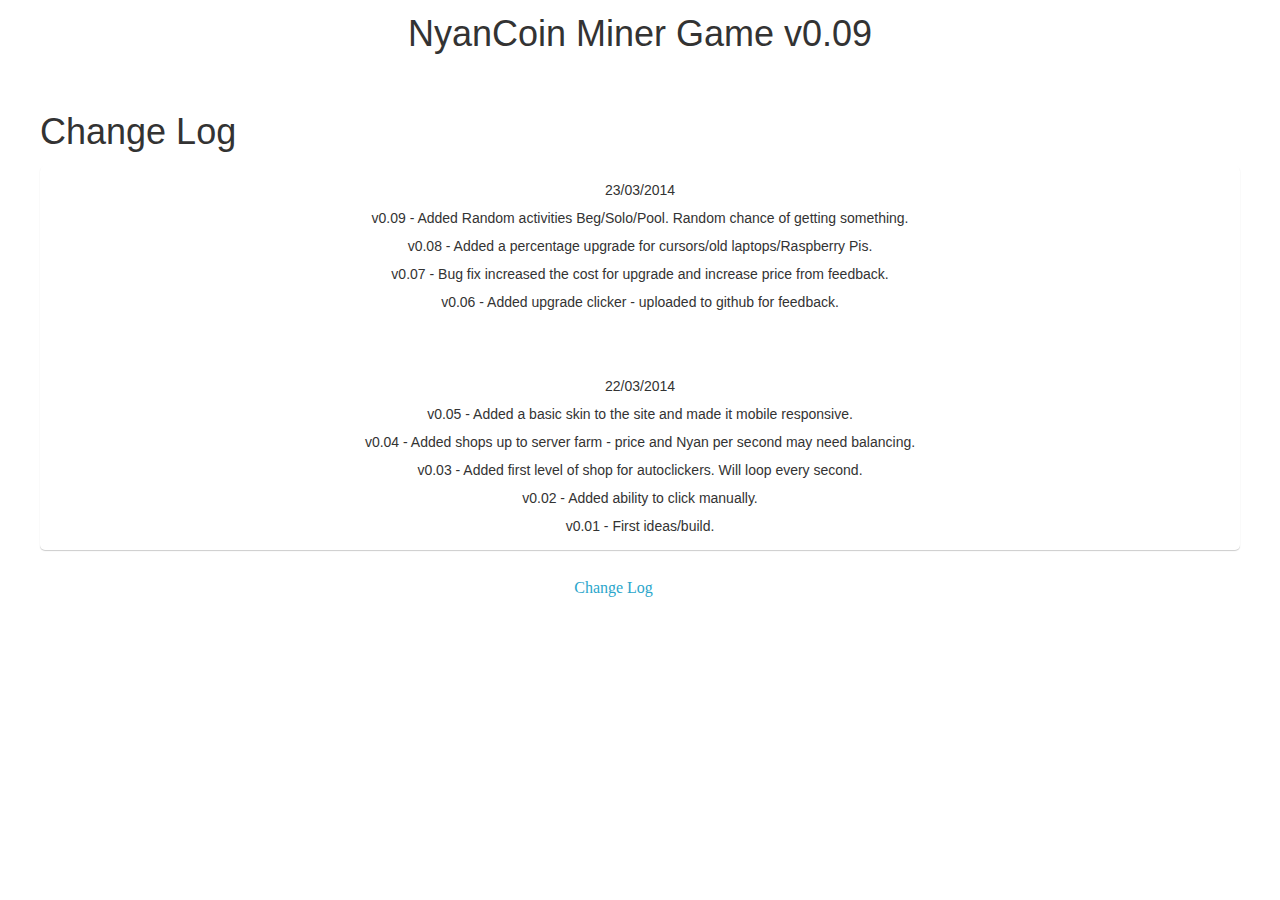
<file: changelog.html>
<html>
	<head>
		<title>NyanCoin Miner</title>
		<meta http-equiv="Content-Type" content="text/html; charset=UTF-8">
		<meta name="viewport" content="width=device-width, initial-scale=1, maximum-scale=1">
		<link rel="stylesheet" type="text/css" href="style.css" />
		
<script>
  (function(i,s,o,g,r,a,m){i['GoogleAnalyticsObject']=r;i[r]=i[r]||function(){
  (i[r].q=i[r].q||[]).push(arguments)},i[r].l=1*new Date();a=s.createElement(o),
  m=s.getElementsByTagName(o)[0];a.async=1;a.src=g;m.parentNode.insertBefore(a,m)
  })(window,document,'script','//www.google-analytics.com/analytics.js','ga');

  ga('create', 'UA-49276986-1', 'kojoslayer.github.io');
  ga('send', 'pageview');

</script>
	
	</head>
	<body>
		<div class="row">
		<h1 class="text-center">NyanCoin Miner Game v0.09</h1>
		</div>
		<div class="content">
			<div class="grid">
				<div class="row space-bot">
					<div class="c12 first">
					<h1>Change Log</h1>
					<p class="note text-center">
					23/03/2014<br />
					v0.09 - Added Random activities Beg/Solo/Pool. Random chance of getting something.<br />
					v0.08 - Added a percentage upgrade for cursors/old laptops/Raspberry Pis.<br />
					v0.07 - Bug fix increased the cost for upgrade and increase price from feedback.<br />
					v0.06 - Added upgrade clicker - uploaded to github for feedback.<br />
					<br /><br />
					22/03/2014<br />
					v0.05 - Added a basic skin to the site and made it mobile responsive.<br />
					v0.04 - Added shops up to server farm - price and Nyan per second may need balancing.<br />
					v0.03 - Added first level of shop for autoclickers. Will loop every second.<br />
					v0.02 - Added ability to click manually.<br />
					v0.01 - First ideas/build.<br />
					</p>
					</div>
					
				</div>
				
				<div class="row white">
					&copy; NyanCoin Miner 2014 All artwork and Nyan name are credited to their creators. <a href="changelog.html">Change Log</a>
				</div>
				
				
			</div>
		</div>
		

		
		

	</body>
</html>
</file>
<file: style.css>
/* ---- HTML RESET ---- */
html, body, div, span, applet, object, iframe, h1, h2, h3, h4, h5, h6, p, blockquote, pre, a, abbr, acronym, address, big, cite, code, del, dfn, em, img, ins, kbd, q, s, samp, small, strike, strong, sub, sup, tt, var, b, u, i, center, dl, dt, dd, ol, ul, li, fieldset, form, label, legend, table, caption, tbody, tfoot, thead, tr, th, td, article, aside, canvas, details, embed, figure, figcaption, footer, header, hgroup, menu, nav, output, ruby, section, summary, time, mark, audio, video {
	margin: 0; padding: 0; border: 0; outline: 0; font-size: 100%; font: inherit; vertical-align: baseline;
}
article, aside, details, figcaption, figure, footer, header, hgroup, menu, nav, section, label, legend { display: block; }
body { font-size:100%; line-height: 1; }
blockquote, q { quotes: none; }
blockquote:before, blockquote:after, q:before, q:after { content: ''; content: none; }
table { border-spacing: 0; }

body {

}
.faucet {
	width:150px;
	height:90px;
	display:inline-block;
}
.faucetimg {
	width:150px;
	height:90px;
}
.clear {
	clear:both;
}

.white {
	color:#ffffff;
}

.content{width: 100%; height: auto; background-image:url('http://i.imgur.com/JaJRMxN.jpg'); padding: 30px 12px;}

.note {
		background-color: #ffffff; 
		padding: 10px 0; 
		color: #333333; 
				border-radius:5px; 
		   -moz-border-radius:5px; 
		-webkit-border-radius:5px;
				box-shadow: 0 1px 1px 0 rgba(0, 0, 0, 0.2);
	       -moz-box-shadow: 0 1px 1px 0 rgba(0, 0, 0, 0.2);
		-webkit-box-shadow: 0 1px 1px 0 rgba(0, 0, 0, 0.2);
	}
	

/* ---- Clearfixes ---- */
.row:before,.row:after,.clearfix:before,.clearfix:after{content:'';display:table}
.row:after,.clearfix:after{clear:both}
.row,.clearfix{zoom:1}

/* ---- GRID Layout ---- */
*{box-sizing:border-box; -ms-box-sizing:border-box; -moz-box-sizing:border-box; -webkit-box-sizing:border-box;}
body{margin:0 auto; color:#666666;}
.grid{margin:0 auto; max-width:1200px; width:100%;} /* You can choose the grid 1200 or 1140 or 1024 or 960 as per your requirement */
.g1140{margin:0 auto; max-width:1140px; width:100%;}
.g1024{margin:0 auto; max-width:1024px; width:100%;}
.g960{margin:0 auto; max-width:960px; width:100%;}
.row{width:100%; margin:0 auto;}
.c1{width:8.33%;}
.c2{width:16.66%;}
.c3{width:25%;}
.c4{width:33.33%;}
.c5{width:41.66%;}
.c6{width:50%;}
.c7{width:58.33%;}
.c8{width:66.66%;}
.c9{width:75%;}
.c10{width:83.33%;}
.c11{width:91.66%;}
.c12{width:100%; min-height:1px; float:left; position:relative;}
.c1-5{width:20%;}/* This column can be used as a one fifth of the row */
.c1-8{width:12.5%;}/* This column can be used as a one eigth of the row */ 
.c1,.c2,.c3,.c4,.c5,.c6,.c7,.c8,.c9,.c10,.c11,.c1-5,.c1-8 {min-height:1px; float:left; padding-left:10px; padding-right:10px; position:relative;}
.c1.first,.c2.first,.c3.first,.c4.first,.c5.first,.c6.first,.c7.first,.c8.first,.c9.first,.c10.first,.c11.first,.c1-5.first,.c1-8.first {
	padding-left: 0; position:relative;
}
.c1.last,.c2.last,.c3.last,.c4.last,.c5.last,.c6.last,.c7.last,.c8.last,.c9.last,.c10.last,.c11.last,.c1-5.last,.c1-8.last {
	padding-right: 0; position:relative;
}

/* ---- Alignments ---- */
.centered{float: none; margin: auto;}
.left {float: left;}
.right {float: right;}
.text-left {text-align: left;}
.text-right {text-align: right;}
.text-center {text-align: center;}
.text-justify {text-align: justify;}
.space-top {margin-top: 20px;}
.space-bot {margin-bottom: 20px;}
.space-htop {margin-top: 10px;}
.space-hbot {margin-bottom: 10px;}

/* ---- Typography ---- */
h1, h2, h3, h4, h5, h6 { 
	font-family: "Helvetica Neue", "Helvetica", Helvetica, Arial, sans-serif;
	font-weight: none; 
	font-style: normal; 
	color: #333333;
	text-rendering: optimizeLegibility; 
	line-height: 1.1; 
	margin-bottom: 10px; 
	margin-top: 10px; 
}
h1 small, h2 small, h3 small, h4 small, h5 small, h6 small { font-size: 80%; color: #333333; }
h1 a, h2 a, h3 a, h4 a, h5 a, h6 a { font-weight: inherit; text-decoration:none; }
h1 {font-size: 36px; line-height: 48px;}
h2 {font-size: 32px; line-height: 42px;}
h3 {font-size: 28px; line-height: 36px;}
h4 {font-size: 24px; line-height: 32px;}
h5 {font-size: 21px; line-height: 27px;}
h6 {font-size: 18px; line-height: 27px;}

a {color: #2ba6cb; text-decoration: none; line-height: inherit; }
a:hover {color: #333333; }
a:focus {color: #333333; outline: none; }

p {margin-bottom: 10px; padding:0; font-size: 14px; line-height: 28px; font-family: "Helvetica Neue", "Helvetica", Helvetica, Arial, sans-serif;}
p span {color: #46aae3; }
p a, p a:visited {line-height: inherit; }

blockquote, blockquote p{color: #6F6F6F; font-size: 14px; line-height: 24px; font-family: "Helvetica Neue", "Helvetica", Helvetica, Arial, sans-serif;}
blockquote{border-left: 1px solid #DDDDDD; padding: 0 10px; margin-bottom: 10px;}
blockquote cite{color: #555555; display: block; font-size: 12px;}
blockquote cite:before{content: "- ";}

sub, sup {font-size: 60%; line-height: 0; position: relative; vertical-align: baseline;}
sup {top: -0.5em;}
sub {bottom: -0.25em;}
i { font-style: italic; line-height: inherit; }
strong, b { font-weight: bold; line-height: inherit; }
small { font-size: 70%; line-height: inherit; }

hr { border: solid #ddd; border-width: 1px 0 0; clear: both; margin: 20px 0 20px; height: 0; }

/* ---- Lists ---- */
ul, ol, dl { 
	font: normal 14px/24px "Helvetica Neue", "Helvetica", Helvetica, Arial, sans-serif; 
	margin-bottom: 8px; 
	list-style-position: inside; 
	text-indent: 5px; 
	color: #333333; 
}
ul li ul, ul li ol { margin-left: 15px; margin-bottom: 0; }
ul.square {list-style-type: square;}
ul.circle {list-style-type: circle;}
ul.disc {list-style-type: disc;}
ul.no-bullet { list-style: none; }
ul.square li ul, ul.circle li ul, ul.disc li ul, ul.no-bullet li ul {margin-left: 15px; }
ol li ul, ol li ol { margin-left: 20px; margin-bottom: 0; }
dl dt{font-size:16px; line-height: 24px;}
dl dd{margin-left: 15px;}

/* ---- Forms ---- */
.vform {width: 100%; max-width: 320px;}
.hform {width: 100%; max-width: 420px;}
.vform, .hform {margin-bottom: 20px; font:14px "HelveticaNeue", "Helvetica Neue", Helvetica, Arial, sans-serif; color: #333;}

.vform label {width: 100%; margin-bottom: 5px; }
.hform label {width: 40%; margin-bottom: 10px; }
.vform label, .hform label {font-size: 14px; line-height: 21px; vertical-align: middle; display: block; float: left; text-align: left;}

.vform textarea, .vform input[type="text"], .vform input[type="password"], .vform input[type="datetime"], .vform input[type="datetime-local"], .vform input[type="date"], 
.vform input[type="month"], .vform input[type="time"], .vform input[type="week"], .vform input[type="number"], .vform input[type="email"], .vform input[type="url"], 
.vform input[type="tel"], .vform input[type="color"], .vform select{
	width: 100%;
}
.hform textarea, .hform input[type="text"], .hform input[type="password"], .hform input[type="datetime"], .hform input[type="datetime-local"], .hform input[type="date"], 
.hform input[type="month"], .hform input[type="time"], .hform input[type="week"], .hform input[type="number"], .hform input[type="email"], .hform input[type="url"], 
.hform input[type="tel"], .hform input[type="color"], .hform select {
	width: 60%;
}

.vform textarea, .vform input[type="text"], .vform input[type="password"], .vform input[type="datetime"], .vform input[type="datetime-local"], .vform input[type="date"], 
.vform input[type="month"], .vform input[type="time"], .vform input[type="week"], .vform input[type="number"], .vform input[type="email"], .vform input[type="url"], 
.vform input[type="tel"], .vform input[type="color"], .vform select, .vform input[type=file],
.hform textarea, .hform input[type="text"], .hform input[type="password"], .hform input[type="datetime"], .hform input[type="datetime-local"], .hform input[type="date"], 
.hform input[type="month"], .hform input[type="time"], .hform input[type="week"], .hform input[type="number"], .hform input[type="email"], .hform input[type="url"], 
.hform input[type="tel"], .hform input[type="color"], .hform select, .hform input[type=file] {
	display: block;
	background: #ffffff;
	border: 1px solid #cccccc;
	padding: 5px 10px;
	vertical-align: middle;
	outline: none;	
			border-radius: 4px;
	   -moz-border-radius: 4px;
	-webkit-border-radius: 4px;
			transition: border linear 0.4s, box-shadow linear 0.4s;
		 -o-transition: border linear 0.4s, box-shadow linear 0.4s;
	   -moz-transition: border linear 0.4s, box-shadow linear 0.4s;
	-webkit-transition: border linear 0.4s, box-shadow linear 0.4s;
	margin-bottom: 10px;
	font-size: 13px; 
	line-height: 21px; 
	height: 30px;
} 
.vform input[type="text"]:focus, .vform input[type="password"]:focus, .vform input[type="datetime"]:focus, .vform input[type="email"]:focus,
.vform input[type="datetime-local"]:focus, .vform input[type="date"]:focus, .vform input[type="month"]:focus, .vform input[type="time"]:focus, 
.vform input[type="week"]:focus, .vform input[type="url"]:focus, .vform input[type="number"]:focus, .vform input[type="search"]:focus, .vform input[type="tel"]:focus, 
.vform textarea:focus,
.hform textarea:focus, .hform input[type="text"]:focus, .hform input[type="password"]:focus, .hform input[type="datetime"]:focus, 
.hform input[type="datetime-local"]:focus, .hform input[type="date"]:focus, .hform input[type="month"]:focus, .hform input[type="time"]:focus, 
.hform input[type="week"]:focus, .hform input[type="number"]:focus, .hform input[type="email"]:focus, .hform input[type="url"]:focus, .hform input[type="search"]:focus, 
.hform input[type="tel"]:focus, .hform input[type="color"]:focus{
  border: 1px solid;
  border-color: rgba(82, 168, 236, 0.8);
  color: #444;
          box-shadow: inset 0 1px 1px rgba(0, 0, 0, 0.075), 0 0 8px rgba(81, 168, 236, 0.5);
     -moz-box-shadow: inset 0 1px 1px rgba(0, 0, 0, 0.075), 0 0 8px rgba(81, 168, 236, 0.5);
  -webkit-box-shadow: inset 0 1px 1px rgba(0, 0, 0, 0.075), 0 0 8px rgba(81, 168, 236, 0.5);
}
.vform textarea, .hform textarea{min-height: 120px; }
.vform fieldset, .hform fieldset {margin-bottom: 10px; }
.vform input[type="file"], .hform input[type="file"] {overflow: none;}
/* conjoined inputs */
.vform span.pre, .hform span.pre, .vform span.post, .hform span.post {
	display: block;	
	background-color: #f2f2f2; 
	border: 1px solid #cccccc;
	color: #222222;
	font-size: 13px; 
	line-height: 18px;
	height: 30px;
	position: relative;
	padding: 5px 10px;
}
.vform span.pre, .hform span.pre{margin-right: -1px; float: left;	}
.vform span.post, .hform span.post{margin-left: -1px; float: left;}
.vform input.post, .hform input.post, .vform span.pre, .hform span.pre{
         border-radius: 4px 0 0 4px;
	   -moz-border-radius: 4px 0 0 4px;
	-webkit-border-radius: 4px 0 0 4px;
}
.vform input.pre, .hform input.pre, .vform span.post, .hform span.post{
         border-radius: 0 4px 4px 0;
	   -moz-border-radius: 0 4px 4px 0;
	-webkit-border-radius: 0 4px 4px 0;
}
.vform input.pre, .vform input.post{width:75%; float:left; height: 30px;}
.hform input.pre, .hform input.post{width:45%; float:left; height: 30px;}
.vform input.pre-post{width: 70%; float: left; height: 30px; border-radius: 0;}
.hform input.pre-post{width: 40%; float: left; height: 30px; border-radius: 0;}
.vform span[type="submit"].post, .hform span[type="submit"].post, .vform span[type="submit"].pre, .hform span[type="submit"].pre{
	cursor: pointer;
	background-color: #f5f5f5;
	background-image: linear-gradient(top, #f9f9f9, #efefef);
	background-image: -ms-linear-gradient(top, #f9f9f9, #efefef);
	background-image: -moz-linear-gradient(top, #f9f9f9, #efefef);  
	background-image: -webkit-linear-gradient(top, #f9f9f9, #efefef);
	filter: progid:DXImageTransform.Microsoft.gradient(startColorStr='#f9f9f9', EndColorStr='#efefef');
}
.vform span[type="submit"].post:hover, .hform span[type="submit"].post:hover, .vform span[type="submit"].pre:hover, .hform span[type="submit"].pre:hover{
	background:#eee;
	background:-webkit-gradient(linear, left top, left bottom, from(#eee), to(#f8f8f8));
	background:-moz-linear-gradient(top, #eee, #f8f8f8);
}

/* ---- Buttons ---- */
button{
	display:inline-block;*display:inline;
	padding:7px 20px;
	margin-bottom:10px;*margin-left:.3em;
	font-size:14px;
	line-height:20px;*line-height:20px;
	color:#333 !important;
	text-align:center;
	vertical-align:middle;
	cursor:pointer;
	border:1px solid #dedede;*border:0;
	border-color: rgba(0, 0, 0, 0.1) rgba(0, 0, 0, 0.1) rgba(0, 0, 0, 0.25);
	border-color:#eeeeee,#dedede,#dedede;
	        border-radius:4px;
	     -o-border-radius:4px;
	    -ms-border-radius:4px;
	   -moz-border-radius:4px;
	-webkit-border-radius:4px;
	background-color: #f5f5f5;
	background-image: linear-gradient(top, #f9f9f9, #efefef);
	background-image: -ms-linear-gradient(top, #f9f9f9, #efefef);
	background-image: -moz-linear-gradient(top, #f9f9f9, #efefef);  
	background-image: -webkit-linear-gradient(top, #f9f9f9, #efefef);
	filter: progid:DXImageTransform.Microsoft.gradient(startColorStr='#f9f9f9', EndColorStr='#efefef');
}
button:hover, button:active{
	background:#eee;
	background:-webkit-gradient(linear, left top, left bottom, from(#eee), to(#f8f8f8));
	background:-moz-linear-gradient(top, #eee, #f8f8f8);
}
button.large{padding:10px 35px; font-size:15px;}
button.small{padding:3px 13px; font-size:13px;}

button.skyblue{ /* --- skyblue color button --- */
	color:#fff !important;
	background-color:#26a2b6;
	background: linear-gradient(#34bac9, #26a2b6);
	background: -o-linear-gradient(#34bac9, #26a2b6);
	background: -ms-linear-gradient(#34bac9, #26a2b6);
	background: -moz-linear-gradient(#34bac9, #26a2b6);
	background: -webkit-linear-gradient(#34bac9, #26a2b6);
	background: -webkit-gradient(linear, left top, left bottom, from(#34bac9), to(#26a2b6));
	filter: progid:DXImageTransform.Microsoft.gradient(startColorStr='#34bac9', EndColorStr='#26a2b6');
}
button.skyblue:hover, button.skyblue:active{
	background:#26a2b6;
	background:-moz-linear-gradient(top, #26a2b6, #34bac9);
	background:-webkit-gradient(linear, left top, left bottom, from(#26a2b6), to(#34bac9));
}

button.blue{ /* --- blue color button --- */
	color:#fff !important;
	background-color:#0085c6;
	background: linear-gradient(#008fd5, #0085c6);
	background: -o-linear-gradient(#008fd5, #0085c6);
	background: -ms-linear-gradient(#008fd5, #0085c6);
	background: -moz-linear-gradient(#008fd5, #0085c6);
	background: -webkit-linear-gradient(#008fd5, #0085c6);
	background: -webkit-gradient(linear, left top, left bottom, from(#008fd5), to(#0085c6));
	filter: progid:DXImageTransform.Microsoft.gradient(startColorStr='#008fd5', EndColorStr='#0085c6');
}
button.blue:hover, button.blue:active{
	background:#008fd5;
	background:-moz-linear-gradient(top, #008fd5, #009de9);
	background:-webkit-gradient(linear, left top, left bottom, from(#008fd5), to(#009de9));
}

button.green{ /* --- green color button --- */
	color:#fff !important;
	background-color: #51A351;
	background: linear-gradient(#62C462, #51A351);
	background: -o-linear-gradient(#62C462, #51A351);
	background: -ms-linear-gradient(#62C462, #51A351);
	background: -moz-linear-gradient(#62C462, #51A351);
	background: -webkit-linear-gradient(#62C462, #51A351);
	background: -webkit-gradient(linear, left top, left bottom, from(#62C462), to(#51A351));
	filter: progid:DXImageTransform.Microsoft.gradient(startColorStr='#51A351', EndColorStr='#51A351');
}
button.green:hover, button.green:active{
	background: #51A351;
	background: -moz-linear-gradient(top, #51A351, #5FA351);
	background: -webkit-gradient(linear, left top, left bottom, from(#51A351), to(#5FA351));
}

button.yellow{ /* --- yellow color button --- */
	color:#fff !important;
	background-color:#f0bf4a;
	background: linear-gradient(#f0c930, #f0bf4a);
	background: -o-linear-gradient(#f0c930, #f0bf4a);
	background: -ms-linear-gradient(#f0c930, #f0bf4a);
	background: -moz-linear-gradient(#f0c930, #f0bf4a);
	background: -webkit-linear-gradient(#f0c930, #f0bf4a);
	background: -webkit-gradient(linear, left top, left bottom, from(#f0c930), to(#f0bf4a));
	filter: progid:DXImageTransform.Microsoft.gradient(startColorStr='#f0c930', EndColorStr='#f0bf4a');
}
button.yellow:hover, button.yellow:active{
	background:#f0bf4a;
	background:-moz-linear-gradient(top, #f0bf4a, #f0c930);
	background:-webkit-gradient(linear, left top, left bottom, from(#f0bf4a), to(#f0c930));
}

button.orange{ /* --- orange color button --- */
	color:#fff !important;
	background-color:#ff5c00;
	background: linear-gradient(#ff6f40, #ff5c00);
	background: -o-linear-gradient(#ff6f40, #ff5c00);
	background: -ms-linear-gradient(#ff6f40, #ff5c00);
	background: -moz-linear-gradient(#ff6f40, #ff5c00);
	background: -webkit-linear-gradient(#ff6f40, #ff5c00);
	background: -webkit-gradient(linear, left top, left bottom, from(#ff6f40), to(#ff5c00));
	filter: progid:DXImageTransform.Microsoft.gradient(startColorStr='#ff6f40', EndColorStr='#ff5c00');
}
button.orange:hover, button.orange:active{
	background:#ff5c00;
	background:-moz-linear-gradient(top, #ff5c00, #ff6f40);
	background:-webkit-gradient(linear, left top, left bottom, from(#ff5c00), to(#ff6f40));
}

button.red{ /* --- red color button --- */
	color:#fff !important;
	background-color:#bd362f;
	background: linear-gradient(#bd362f, #b1322c);
	background: -o-linear-gradient(#bd362f, #b1322c);
	background: -ms-linear-gradient(#bd362f, #b1322c);
	background: -moz-linear-gradient(#bd362f, #b1322c);
	background: -webkit-linear-gradient(#bd362f, #b1322c);
	background: -webkit-gradient(linear, left top, left bottom, from(#bd362f), to(#b1322c));
	filter: progid:DXImageTransform.Microsoft.gradient(startColorStr='#bd362f', EndColorStr='#b1322c');
}
button.red:hover, button.red:active{
  background:#bd362f;
  background:-webkit-gradient(linear, left top, left bottom, from(#bd362f), to(#cc3b34));
  background:-moz-linear-gradient(top, #bd362f, #cc3b34);
}

button.magenta{	/* --- magenta color button --- */
	color:#fff !important;
	background-color:#b9298f;
	background: linear-gradient(#b93180, #b9298f);
	background: -o-linear-gradient(#b93180, #b9298f);
	background: -ms-linear-gradient(#b93180, #b9298f);
	background: -moz-linear-gradient(#b93180, #b9298f);
	background: -webkit-linear-gradient(#b93180, #b9298f);
	background: -webkit-gradient(linear, left top, left bottom, from(#b93180), to(#b9298f));
	filter: progid:DXImageTransform.Microsoft.gradient(startColorStr='#b9298f', EndColorStr='#b9298f');
}
button.magenta:hover, button.magenta:active{
	background:#b9298f;
	background:-moz-linear-gradient(top, #b9298f, #b9358f);
	background:-webkit-gradient(linear, left top, left bottom, from(#b9298f), to(#b9358f));
}

button.black{ /* --- black color button --- */
	color:#fff !important;
	background-color:#111;
	background: linear-gradient(#333, #111);
	background: -o-linear-gradient(#333, #111);
	background: -ms-linear-gradient(#333, #111);
	background: -moz-linear-gradient(#333, #111);
	background: -webkit-linear-gradient(#333, #111);
	background: -webkit-gradient(linear, left top, left bottom, from(#333), to(#111));
	filter: progid:DXImageTransform.Microsoft.gradient(startColorStr='#333', EndColorStr='#111');
}
button.black:hover, button.black:active{
	background:#222;
	background:-moz-linear-gradient(top, #222, #333);
	background:-webkit-gradient(linear, left top, left bottom, from(#222), to(#333));
}

/* ---- Alerts ---- */
.alert {
	padding: 10px;
	margin-bottom: 18px;
	color: #c09853;
	text-shadow: 0 1px 0 rgba(255, 255, 255, 0.5);
	font: 14px "HelveticaNeue", "Helvetica Neue", Helvetica, Arial, sans-serif;
	background-color: #fcf8e3;
	border: 1px solid #fbeee0;
			border-radius: 4px;
	   -moz-border-radius: 4px;
	-webkit-border-radius: 4px;
}
.success {color: #468847; background-color: #dff0d8; border-color: #d6e9c6;}
.error {color: #b94a48; background-color: #f2dede; border-color: #eed3d7;}
.info {color: #3a87ad; background-color: #d9edf7; border-color: #bce8f1;}

/* ---- Table ---- */
table {
	width: 100%; 
	font-family: "Helvetica Neue", "Helvetica", Helvetica, Arial, sans-serif;
	border: solid #ccc 1px;
	border-left: none;
	        border-radius: 5px;
	   -moz-border-radius: 5px;
	-webkit-border-radius: 5px;
	        box-shadow: 0 1px 2px #d1d1d1;
	   -moz-box-shadow: 0 1px 2px #d1d1d1;
	-webkit-box-shadow: 0 1px 2px #d1d1d1;
	background-color:#ffffff;
}   
td, th {border-top: 1px solid #ccc; border-left: 1px solid #ccc; padding: 10px; text-align: left;}
th {
	background-color: #f0f0f0;
	        box-shadow: 0 1px 0 rgba(255,255,255,.8) inset;
	   -moz-box-shadow: 0 1px 0 rgba(255,255,255,.8) inset;  
	-webkit-box-shadow: 0 1px 0 rgba(255,255,255,.8) inset;        
	border-top: none;
	text-shadow: 0 1px 0 rgba(255,255,255,.5);
	font-size: 14px; 
	line-height: 24px;
	text-align: center;
}
td{font-size:14px;}
table tr:first-child th:first-child{
 	        border-top-left-radius: 5px;
	    -moz-border-radius-topleft: 5px;
	-webkit-border-top-left-radius: 5px;
}
table tr:first-child th:last-child{
	        border-top-right-radius: 5px;
	    -moz-border-radius-topright: 5px;
	-webkit-border-top-right-radius: 5px;
}
table tr:last-child td:first-child{
	        border-bottom-left-radius: 5px;
	    -moz-border-radius-bottomleft: 5px;
	-webkit-border-bottom-left-radius: 5px;
}
table tr:last-child td:last-child{
	        border-bottom-right-radius: 5px;
	    -moz-border-radius-bottomright: 5px;
	-webkit-border-bottom-right-radius: 5px;
}
table tr.even td{background-color: #fafafa;}

/* ---- Pagination ---- */
.pagin ul {list-style: none; margin: 0; padding: 0;}
.pagin li {display: inline;}
.pagin a {
	        border-radius: 3px;
		   -ms-border-radius: 3px;
	   -moz-border-radius: 3px;
	-webkit-border-radius: 3px;
	margin: 1px 2px;
	padding: 5px 10px 5px 5px;
	display: inline-block;
	border-top: 1px solid #fff;
	text-decoration: none !important;
	color: #333 !important;
	font-size: 12px;
	font-family: "Helvetica Neue", Helvetica, Arial, sans-serif;
	text-shadow: white 0 1px 0;
	background-color: #f5f5f5;
	background-image: linear-gradient(top, #f9f9f9, #eaeaea);
	background-image: -ms-linear-gradient(top, #f9f9f9, #eaeaea);
	background-image: -moz-linear-gradient(top, #f9f9f9, #eaeaea);  
	background-image: -webkit-linear-gradient(top, #f9f9f9, #eaeaea);
	filter: progid:DXImageTransform.Microsoft.gradient(startColorStr='#f9f9f9', EndColorStr='#eaeaea');
}
.pagin a:hover, .pagin a:focus {
	border-color: #fff;
	background-color: #fdfdfd;
	background-image: linear-gradient(top, #fefefe, #fafafa);
	background-image: -ms-linear-gradient(top, #fefefe, #fafafa);
	background-image: -moz-linear-gradient(top, #fefefe, #fafafa);
	background-image: -webkit-linear-gradient(top, #fefefe, #fafafa);
	filter: progid:DXImageTransform.Microsoft.gradient(startColorStr='#fefefe', EndColorStr='#fafafa');  
}
.pagin a.more {
	        box-shadow: none;
	   -moz-box-shadow: none;
	-webkit-box-shadow: none;
	border: 0 none !important;
	background: transparent !important;
	margin-left: 0;
	margin-right: 0;
}
.pagin-dark a {
	border-top: 1px solid #575e63;
	text-shadow: rgba(0, 0, 0, 0.75) 0 1px 0;
	color: #fff !important;
	background-color: #4e5458;
	background-image: linear-gradient(top, #575e63, #3f4347);
	background-image: -ms-linear-gradient(top, #575e63, #3f4347);
	background-image: -moz-linear-gradient(top, #575e63, #3f4347);
	background-image: -webkit-linear-gradient(top, #575e63, #3f4347);
	filter: progid:DXImageTransform.Microsoft.gradient(startColorStr='#575e63', EndColorStr='#3f4347');
}
.pagin-dark a:hover, .pagin-dark a:focus {
	border-color: #575e63;
	background-color: #4d6374;
	background-image: linear-gradient(top, #567062, #3e505e);
	background-image: -ms-linear-gradient(top, #567062, #3e505e);
	background-image: -moz-linear-gradient(top, #567062, #3e505e);
	background-image: -webkit-linear-gradient(top, #567062, #3e505e);
	filter: progid:DXImageTransform.Microsoft.gradient(startColorStr='#567062', EndColorStr='#3e505e');
}
.pagin a, .pagin-dark a {
		    box-shadow: 0 0 0 1px rgba(0, 0, 0, 0.2);
	   -moz-box-shadow: 0 0 0 1px rgba(0, 0, 0, 0.2);
	-webkit-box-shadow: 0 0 0 1px rgba(0, 0, 0, 0.2);
}
.pagin a.active, .pagin-dark a.active {
	        box-shadow: inset 0 0 0 0 rgba(0, 0, 0, 0.75);
	   -moz-box-shadow: inset 0 0 0 0 rgba(0, 0, 0, 0.75);
	-webkit-box-shadow: inset 0 0 0 0 rgba(0, 0, 0, 0.75);
	border-color: #2d3035 !important;
	color: #fff !important;
	text-shadow: black 0 1px 0;
	background-color: #303338;
	background-image: linear-gradient(top, #303338, #2d3034);
	background-image: -ms-linear-gradient(top, #303338, #2d3034);
	background-image: -moz-linear-gradient(top, #303338, #2d3034);
	background-image: -webkit-linear-gradient(top, #303338, #2d3034);
	filter: progid:DXImageTransform.Microsoft.gradient(startColorStr='#303338', EndColorStr='#2d3034');
}

/* ---- Tooltip ---- */
.tooltip{display: inline; position: relative; color: #2ba6cb;}
.tooltip:hover:before
{
	border: solid;
	border-color: #333 transparent;
	border-width: 6px 6px 0 6px;
	bottom: 21px;
	content: "";
	left: 50%;
	position: absolute;
	z-index: 97;
}
.tooltip:hover:after
{
	background: #333;
	background: rgba(0,0,0,.8);
	        border-radius: 5px;
	   -moz-border-radius: 5px;
	-webkit-border-radius: 5px;
	bottom: 27px;
	font-size: 12px;
	color: #fff;
	content: attr(title);
	padding: 5px;
	position: absolute;
	z-index: 98;
	width: 180px;
	margin-left: -50px;
}

/* ---- Breadcrumb ---- */
.breadcrumb {
	padding: 10px;
	font: 14px "HelveticaNeue", "Helvetica Neue", Helvetica, Arial, sans-serif;
	background-color: #f5f5f5;
	background-image: linear-gradient(top, #f9f9f9, #eaeaea);
	background-image: -ms-linear-gradient(top, #f9f9f9, #eaeaea);
	background-image: -moz-linear-gradient(top, #f9f9f9, #eaeaea);  
	background-image: -webkit-linear-gradient(top, #f9f9f9, #eaeaea);
	filter: progid:DXImageTransform.Microsoft.gradient(startColorStr='#f9f9f9', EndColorStr='#eaeaea');
	border: 1px solid #ddd;
		    border-radius: 3px;
	   -moz-border-radius: 3px;
	-webkit-border-radius: 3px;
		    box-shadow: inset 0 1px 0 #ffffff;
	   -moz-box-shadow: inset 0 1px 0 #ffffff;
	-webkit-box-shadow: inset 0 1px 0 #ffffff;
}
.breadcrumb li {display: inline-block; text-shadow: 0 1px 0 #ffffff;}
.breadcrumb .divider {padding: 0 5px; color: #777;}

/* ---- Toggle Switches ---- */
.switch {
	position: relative;
	margin: 20px auto;
	height: 34px;
	width: 100%;
	max-width: 320px;
	background: rgba(0, 0, 0, 0.6);
		    border-radius: 3px;
	   -moz-border-radius: 3px;
	-webkit-border-radius: 3px;
         box-shadow: inset 0 1px 3px rgba(0, 0, 0, 0.3), 0 1px rgba(0, 0, 0, 0.1);
	   -moz-box-shadow: inset 0 1px 3px rgba(0, 0, 0.3), 0 1px rgba(0, 0, 0, 0.1);
	-webkit-box-shadow: inset 0 1px 3px rgba(0, 0, 0, 0.3), 0 1px rgba(0, 0, 0, 0.1);
}
.switch-label {
	position: relative;
	z-index: 2;
	float: left;
	color: #fff;
	width: 50%;
	text-align: center;
	cursor: pointer;
	font: 12px/32px "HelveticaNeue", "Helvetica Neue", Helvetica, Arial, sans-serif;
}
.switch-input {display: none;}
.switch-input:checked + .switch-label {
	font-weight: bold;
	color: rgba(0, 0, 0, 0.65);
	text-shadow: 0 1px rgba(255, 255, 255, 0.25);
	        transition: 0.15s ease-out;
	   -moz-transition: 0.15s ease-out;
	-webkit-transition: 0.15s ease-out;
}
.switch-input:checked + .switch-label-on ~ .switch-selection {left: 50%;}
.switch-selection {
	display: block;
	position: absolute;
	z-index: 1;
	top: 2px;
	left: 2px;
	width: 50%;
	height: 30px;
	background: #65bd63;
	background-image: -webkit-linear-gradient(top, #9dd993, #65bd63);
	background-image: -moz-linear-gradient(top, #9dd993, #65bd63);
	background-image: -o-linear-gradient(top, #9dd993, #65bd63);
	background-image: linear-gradient(to bottom, #9dd993, #65bd63);
         border-radius: 3px;
	   -moz-border-radius: 3px;
	-webkit-border-radius: 3px;
         transition: left 0.15s ease-out;
	   -moz-transition: left 0.15s ease-out;
	-webkit-transition: left 0.15s ease-out;
	        box-shadow: inset 0 1px rgba(255, 255, 255, 0.5), 0 0 2px rgba(0, 0, 0, 0.2);
	   -moz-box-shadow: inset 0 1px rgba(255, 255, 255, 0.5), 0 0 2px rgba(0, 0, 0, 0.2);
	-webkit-box-shadow: inset 0 1px rgba(255, 255, 255, 0.5), 0 0 2px rgba(0, 0, 0, 0.2);
}
.switch-blue .switch-selection {
	background: #3aa2d0;
	background-image: -webkit-linear-gradient(top, #4fc9ee, #3aa2d0);
	background-image: -moz-linear-gradient(top, #4fc9ee, #3aa2d0);
	background-image: -o-linear-gradient(top, #4fc9ee, #3aa2d0);
	background-image: linear-gradient(to bottom, #4fc9ee, #3aa2d0);
}
.switch-yellow .switch-selection {
	background: #c4bb61;
	background-image: -webkit-linear-gradient(top, #e0dd94, #c4bb61);
	background-image: -moz-linear-gradient(top, #e0dd94, #c4bb61);
	background-image: -o-linear-gradient(top, #e0dd94, #c4bb61);	
	background-image: linear-gradient(to bottom, #e0dd94, #c4bb61);
}                                 

/* ---- Tabs ---- */
.tab-container{ position: relative; display: block; min-height:900px; width: 100%; padding:1px 0; }
.tab-container .tab-radio{ display: none;}
.tab-container .tab{
	display: block;
	float: left;
	position: relative;
	border-top-left-radius: 4px;
	border-top-right-radius: 4px;
	border: 1px solid #cfd2d7;
	border-bottom: none;
	color: #888;
	margin-top: -15px;
	margin-right: 1.0%;
	padding: 5px 20px;
	text-decoration: none;
	text-align: center;
	cursor: pointer;
	background-color: #eee;
	font: 14px/25px "Helvetica Neue", "Helvetica", Helvetica, Arial, sans-serif;
}
.tab-container .tab-radio:checked ~ .tab, .tab-container .tab-radio:active ~ .tab{background-color: #fff; z-index: 100; border-bottom: 1px solid #fff;}
.tab-container .tab-radio:checked ~ .tab {background-color:#fff; color:#333;}
.tab-container .tab-page
{
	visibility: hidden;
	width: 100%; height: auto;
	font: 14px/25px "Helvetica Neue", "Helvetica", Helvetica, Arial, sans-serif;
	background-color: #fff;
	color: #888;
	display:block;
	position: absolute;
	top: 22px;
	float: left;
	padding: 10px;
	border: 1px solid #cfd2d7;
	   border-top-right-radius: 5px;
	 border-bottom-left-radius: 5px;
	border-bottom-right-radius: 5px;
	        box-shadow: 0 1px 3px rgba(0,0,0,.3);
	   -moz-box-shadow: 0 1px 3px rgba(0,0,0,.3);
	-webkit-box-shadow: 0 1px 3px rgba(0,0,0,.3);
}
.tab-container .tab-radio:checked ~ .tab-page { visibility: visible; display: block; height: auto}

/* ---- Accordion ---- */
.accordion {
    width: 100%;
    background: #fff;
	font-size: 14px;
	font-family: "Helvetica Neue", "Helvetica", Helvetica, Arial, sans-serif;
            border-radius: 5px;
	   -moz-border-radius: 5px;
	-webkit-border-radius: 5px;
            
}
.accordion p{height:0; margin-bottom:0px; padding:0; color: #888; overflow:hidden;}
.accordion a{
	display:block; 
	height:auto; 
	padding:5px; 
	line-height:28px; 
	background-color: #eee; 
	color:#333; 
	text-decoration:none; 
	text-align:center; 
	border-bottom:1px solid #aaa;
	        border-radius: 5px;
	   -moz-border-radius: 5px;
	-webkit-border-radius: 5px;
}
.accordion a:hover, .accordion a:focus {opacity:.9; color:#ooo;}
.accordion a:active {color:#000;}
.accordion :target + p{
	margin: 0 2px;
	padding:10px 15px; 
	height:auto;
			border-radius: 5px;
	   -moz-border-radius: 5px;
	-webkit-border-radius: 5px;
			box-shadow: 0 1px 3px rgba(0,0,0,.3);
	   -moz-box-shadow: 0 1px 3px rgba(0,0,0,.3);
	-webkit-box-shadow: 0 1px 3px rgba(0,0,0,.3);
}	

/* Media query for 960 Screens - sets nested grids to 100% */
@media only screen and (max-width:960px){
	.row .row .c1,.row .row .c2,.row .row .c3,.row .row .c4,.row .row .c5,.row .row .c6,.row .row .c7,.row .row .c8,.row .row .c9,.row .row .c10,.row .row .c11,.row .row .c12,.row .row .c1-5,.row .row .c1-8{width:100%;margin-bottom:20px;margin-left:0px;margin-right:0px; }
	.row .row > div:last-child{margin-bottom:0 !important}
}

/* Media query for iPad and tablets */
@media handheld, only screen and (max-width: 768px), only screen and (max-device-width: 768px) and (orientation:portrait){
	body{font-size:90%}
	.row{margin-bottom:0!important}
	.c1,.c2,.c3,.c4,.c5,.c6,.c7,.c8,.c9,.c10,.c11,.c12,.c1-5,.c1-8{width:100%;margin-right:0;margin-left:0;margin-bottom:20px; padding:0 10px;}
	.c1.first,.c2.first,.c3.first,.c4.first,.c5.first,.c6.first,.c7.first,.c8.first,.c9.first,.c10.first,.c11.first,.c1-5.first,.c1-8.first {
		padding-left: 10px; position:relative;
	}
	.c1.last,.c2.last,.c3.last,.c4.last,.c5.last,.c6.last,.c7.last,.c8.last,.c9.last,.c10.last,.c11.last,.c1-5.last,.c1-8.last {
		padding-right: 10px; position:relative;
	}
}
</file>
